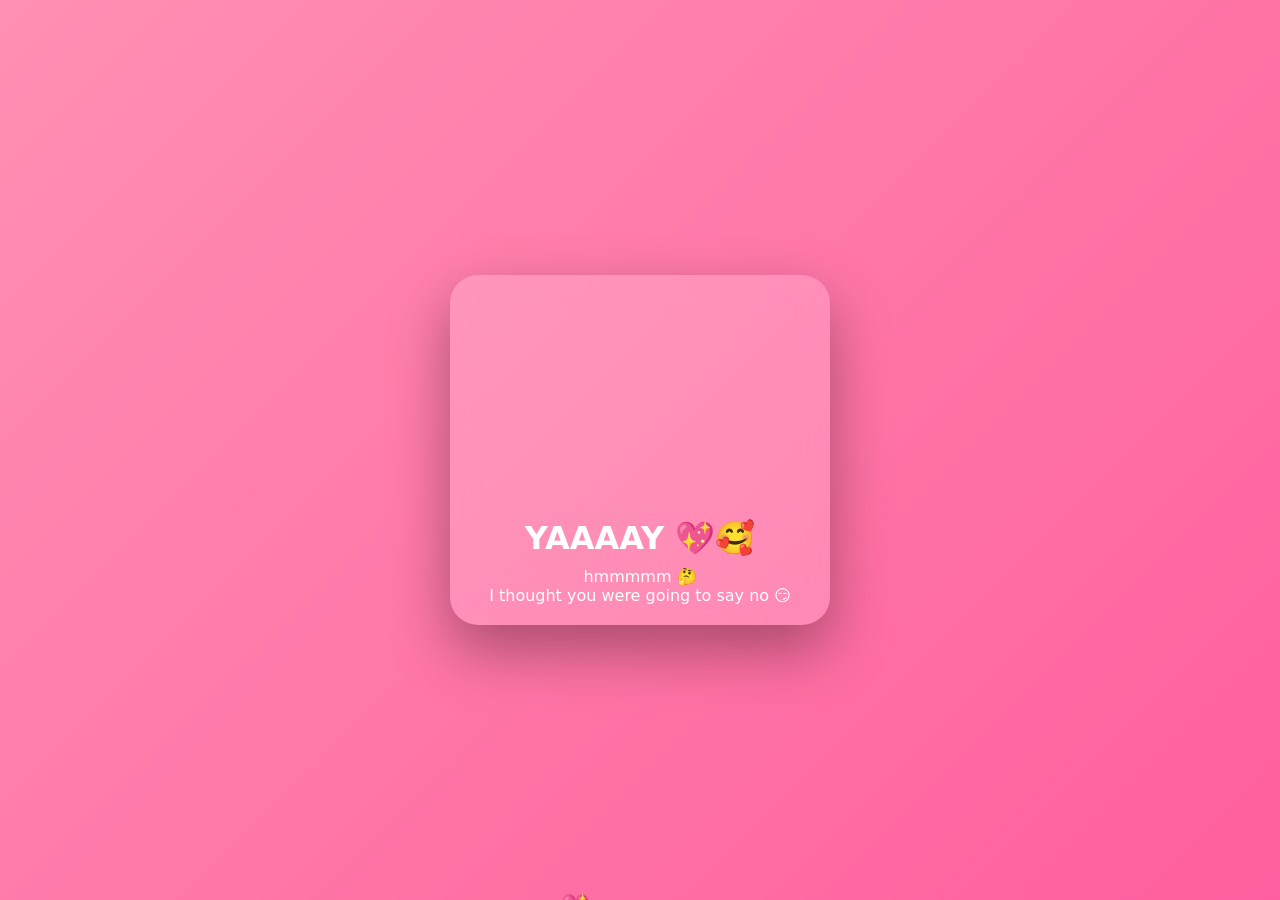
<file: yay.html>
<!DOCTYPE html>
<html lang="en">
<head>
  <meta charset="UTF-8">
  <meta name="viewport" content="width=device-width, initial-scale=1.0">
  <title>YAAAAY 💖</title>
  <link rel="stylesheet" href="style.css">
</head>
<body>

  <div class="card yay">

    <video class="card-video" autoplay muted loop playsinline>
      <source src="assets/video-yay.mp4" type="video/mp4">
    </video>

    <div class="content">
      <h1>YAAAAY 💖🥰</h1>
      <p>
        hmmmmm 🤔<br>
        I thought you were going to say no 😏
      </p>
    </div>

  </div>

  <div id="hearts"></div>

  <!-- Play cheer sound on this page (background). -->
  <audio id="cheerSound" src="assets/sound-cheer.mp3" preload="auto"></audio>

  <script>
    // Try to play the cheer sound when the page loads.
    // The navigation stems from a user click, so browsers should allow playback.
    window.addEventListener('DOMContentLoaded', () => {
      const cheer = document.getElementById('cheerSound');
      if (cheer) {
        cheer.loop = true;
        cheer.play().catch(() => {
          // ignore errors (autoplay restrictions); sound already played on index when YES was clicked
        });
      }

      // Recreate the floating hearts from script.js so yay page also has them
      setInterval(() => {
        const heart = document.createElement("span");
        heart.textContent = "💖";
        heart.style.left = Math.random() * 100 + "vw";
        heart.style.fontSize = Math.random() * 10 + 16 + "px";
        document.getElementById("hearts").appendChild(heart);

        setTimeout(() => heart.remove(), 5000);
      }, 600);
    });
  </script>
</body>
</html>
</file>
<file: style.css>
* {
  margin: 0;
  padding: 0;
  box-sizing: border-box;
  font-family: system-ui, -apple-system, sans-serif;
}

body {
  height: 100vh;
  background: linear-gradient(135deg, #ff8fb3, #ff5f9e);
  display: flex;
  align-items: center;
  justify-content: center;
  overflow: hidden;
  color: #fff;
}

.card {
  width: 92%;
  max-width: 380px;
  background: rgba(255,255,255,0.18);
  backdrop-filter: blur(14px);
  border-radius: 28px;
  box-shadow: 0 25px 60px rgba(0,0,0,0.35);
  overflow: hidden;
  animation: fadeUp 1s ease;
}

.card.yay {
  animation: popIn 0.9s ease;
}

.card-video {
  width: 100%;
  height: 220px;
  object-fit: cover;
}

.content {
  padding: 20px;
  text-align: center;
}

.love-text {
  font-size: 0.95rem;
  line-height: 1.5;
  opacity: 0.95;
  margin-bottom: 14px;
}

h2 {
  font-size: 1.35rem;
  margin-bottom: 18px;
}

h1 {
  font-size: 2rem;
  margin-bottom: 10px;
}

.buttons {
  display: flex;
  justify-content: center;
  gap: 14px;
  position: relative;
}

button {
  border: none;
  border-radius: 999px;
  padding: 12px 22px;
  font-size: 1rem;
  cursor: pointer;
  transition: transform 0.25s ease;
}

#yesBtn {
  background: linear-gradient(135deg, #ff4d8d, #ff85b3);
  color: white;
  box-shadow: 0 0 25px rgba(255,77,141,0.6);
  animation: pulse 1.4s infinite;
}

#noBtn {
  background: rgba(255,255,255,0.9);
  color: #333;
  position: relative;
}

@keyframes pulse {
  0% { transform: scale(1); }
  50% { transform: scale(1.08); }
  100% { transform: scale(1); }
}

@keyframes fadeUp {
  from { opacity: 0; transform: translateY(20px); }
  to { opacity: 1; transform: translateY(0); }
}

@keyframes popIn {
  0% { transform: scale(0.7); opacity: 0; }
  100% { transform: scale(1); opacity: 1; }
}

/* Floating hearts */
#hearts span {
  position: fixed;
  bottom: -20px;
  font-size: 18px;
  animation: floatUp 5s linear infinite;
}

@keyframes floatUp {
  from { transform: translateY(0); opacity: 1; }
  to { transform: translateY(-110vh); opacity: 0; }
}
</file>
